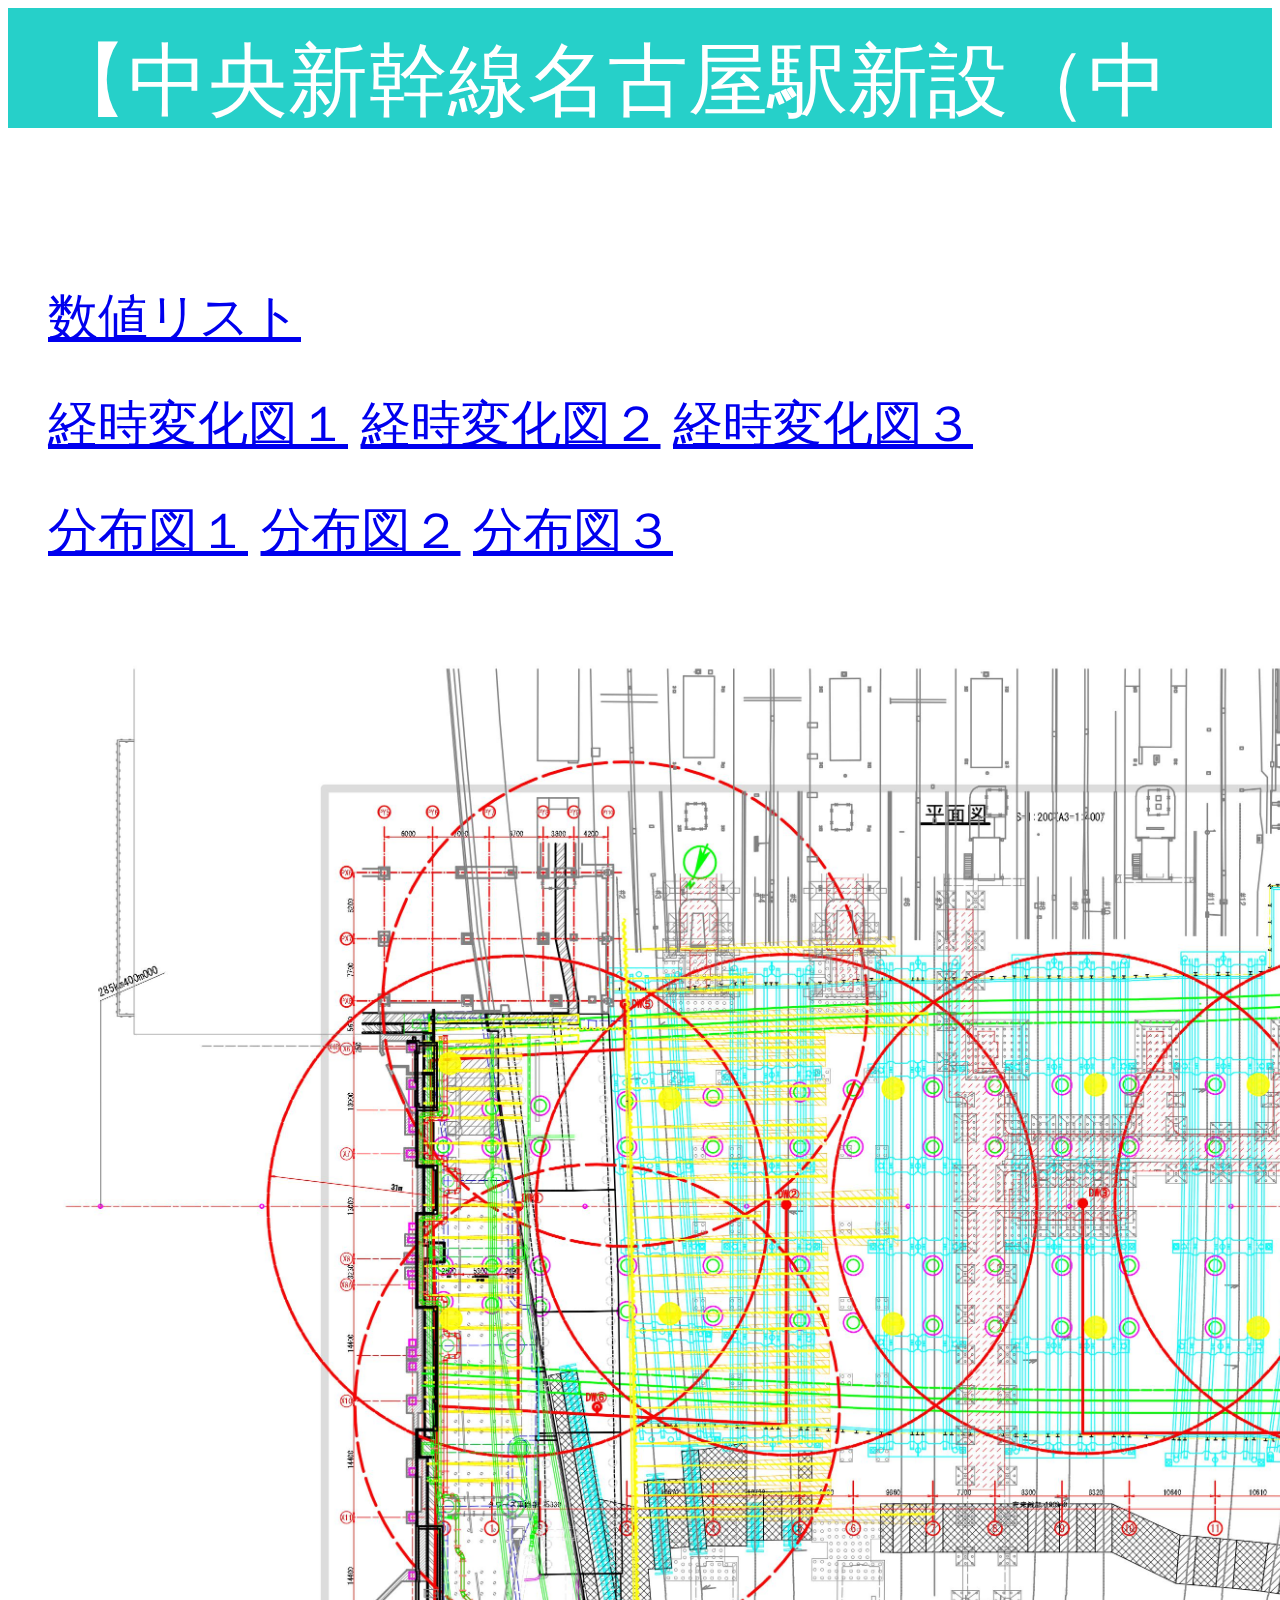
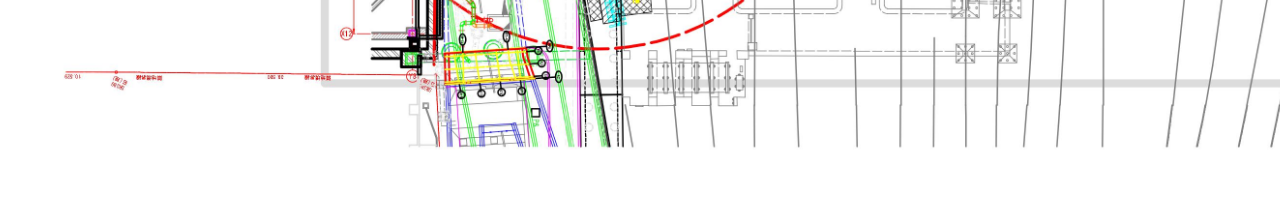
<file: index.html>
<!DOCTYPE html>
<html>
  <head>
    <meta charset="utf-8">
    <title>名古屋駅計測結果閲覧</title>
    <link rel="stylesheet" href="stylesheet.css">
  </head>
  <body>
    <div class="header">
      <div class="header-logo">
        【中央新幹線名古屋駅新設（中央東工区）】
      </div>
     
      <div class="main">
     
        <div class="main-tag1">
          <a href="http://127.0.0.1:8887/list.pdf#page=1"view=Fit>数値リスト</a>
        </div>
        <div class="main-tag2">
          <a href="keiji1.pdf#page=1"view=Fit>経時変化図１</a>
          <a href="keiji2.pdf#page=1"view=Fit>経時変化図２</a>
          <a href="keiji3.pdf#page=1"view=Fit>経時変化図３</a>
        </div>
        <div class="main-tag3">
          <a href="http://127.0.0.1:8887/distr1.pdf#page=1"view=Fit>分布図１</a>
          <a href="http://127.0.0.1:8887/distr2.pdf#page=1"view=Fit>分布図２</a>
          <a href="http://127.0.0.1:8887/distr3.pdf#page=1"view=Fit>分布図３</a>
          <img src="0001.jpg"　width="1500" height="1200">       
        </div>
      </div>
  </body>
</html>
</file>
<file: stylesheet.css>
body {
  font-family: "Avenir Next";
}

.header {
  background-color: #26d0c9;
  color: #fff;
  height: 120px;
}

.header-logo {
  float: left;
  font-size: 80px;
  padding: 20px 40px;
}

.main {
  position:relative
  top: 50px;
  left: 50px;
}

.main-tag1 {
  position:relative
  top: 50px;
  left: 50px;
  float : left;
  font-size: 50px;
  color: #FF0000;
  padding: 20px 40px
}
.main-tag2 {
  float : left;
  font-size: 50px;
  color: #FF0000;
  padding: 20px 40px
}
.main-tag3 {
  float : left;
  font-size: 50px;
  color: #00FF00;
  padding: 20px 40px
}
</file>
